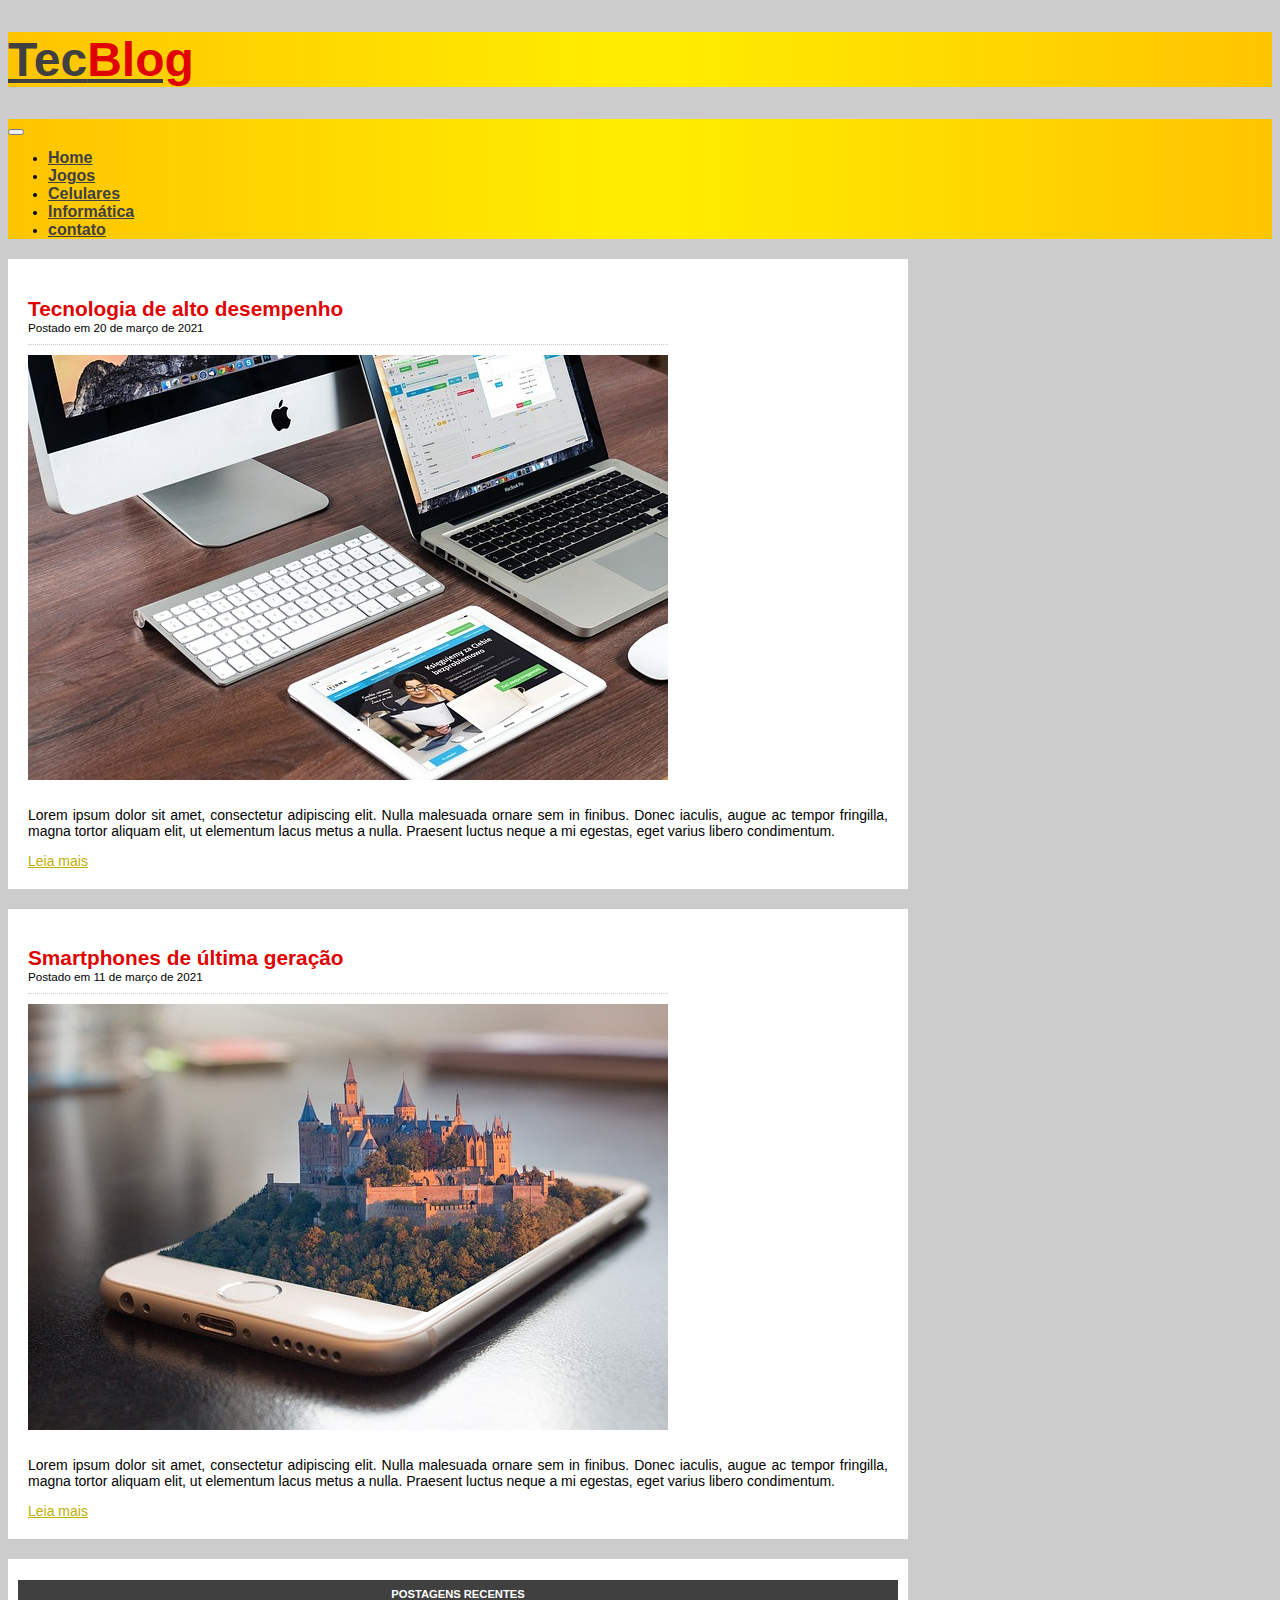
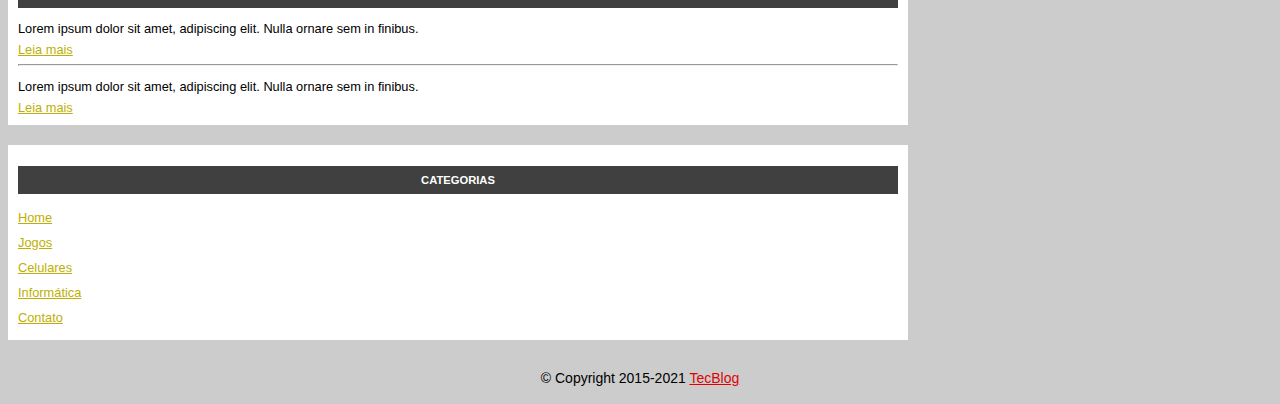
<file: index.html>
<!DOCTYPE html>
<html lang="pt-br">
<head>
    <!-- meta tags obrigatórias -->
    <meta charset="UTF-8">
    <meta http-equiv="X-UA-Compatible" content="IE=edge">
    <meta name="viewport" content="width=device-width, initial-scale=1.0">

    <!-- Font awesome -->
    <link rel="stylesheet" href="https://use.fontawesome.com/releases/v5.3.1/css/all.css" integrity="sha384-mzrmE5qonljUremFsqc01SB46JvROS7bZs3IO2EmfFsd15uHvIt+Y8vEf7N7fWAU" crossorigin="anonymous">

    <!-- Bootstrap CSS -->
    <link rel="stylesheet" href="https://stackpath.bootstrapcdn.com/bootstrap/4.1.3/css/bootstrap.min.css" integrity="sha384-MCw98/SFnGE8fJT3GXwEOngsV7Zt27NXFoaoApmYm81iuXoPkFOJwJ8ERdknLPMO" crossorigin="anonymous">

    <!-- Estilo customizado -->
    <link rel="stylesheet" type="text/css" href="css/estilo.css">

    <!--[if lt IE 9]>
	<script src="https://cdnjs.cloudflare.com/ajax/libs/html5shiv/3.7.3/html5shiv.min.js"></script>
<![endif]-->

    <title>TecBlog - O seu blog de tecnologia</title>
    <link rel="icon" href="img/icon-technology.png">
</head>
<body>
    
    <header>
        <div class="text-center logo cor-fundo">
            <a href="index.html" class="navbar-brand">
                <h1>Tec<span class="cor-vermelha">Blog</span></h1>
            </a>
        </div>
        <nav class="navbar navbar-expand-md navbar-light cor-fundo">
            <div class="container">
                

                <button class="navbar-toggler" data-toggle="collapse" data-target="#nav-principal">
                    <i class="fas fa-bars"></i>
                </button>

                <div id="nav-principal" class="collapse navbar-collapse">
                    <ul class="navbar-nav ml-auto mr-auto">
                        <li class="nav-item">
                            <a href="index.html" class="nav-link">Home</a>
                        </li>
                        <li class="nav-item">
                            <a href="jogos.html" class="nav-link">Jogos</a>
                        </li>
                        <li class="nav-item">
                            <a href="celulares.html" class="nav-link">Celulares</a>
                        </li>
                        <li class="nav-item">
                            <a href="informatica.html" class="nav-link">Informática</a>
                        </li>
                        <li class="nav-item">
                            <a href="contato.html" class="nav-link">contato</a>
                        </li>
                    </ul>
                </div>
            </div>
        </nav>
    </header>

    <section class="container">
        <div class="row">
            <div class="col-md-9 esquerda">
                <div class="caixa">
                    <h2>Tecnologia de alto desempenho</h2>
                    <small class="">Postado em 20 de março de 2021</small>

                    <img src="img/imagem2.jpg" class="img-fluid foto">

                    <p>
                        Lorem ipsum dolor sit amet, consectetur adipiscing elit. Nulla malesuada ornare sem in finibus. Donec iaculis, augue ac tempor fringilla, magna tortor aliquam elit, ut elementum lacus metus a nulla. Praesent luctus neque a mi egestas, eget varius libero condimentum.
                    </p>

                    <a href="informatica.html">Leia mais</a>
                </div>

                <div class="caixa">
                    <h2>Smartphones de última geração</h2>
                    <small class="">Postado em 11 de março de 2021</small>

                    <img src="img/imagem3.jpg" class="img-fluid foto">

                    <p>
                        Lorem ipsum dolor sit amet, consectetur adipiscing elit. Nulla malesuada ornare sem in finibus. Donec iaculis, augue ac tempor fringilla, magna tortor aliquam elit, ut elementum lacus metus a nulla. Praesent luctus neque a mi egestas, eget varius libero condimentum.
                    </p>

                    <a href="">Leia mais</a>
                </div>
            </div> <!-- Fim da coluna esquerda -->

            <div class="col-md-3 direita">
                <div class="caixa">
                    <h3>Postagens recentes</h3>

                    <p>
                        Lorem ipsum dolor sit amet, adipiscing elit. Nulla ornare sem in finibus.
                    </p>

                    <a href="jogos.html">Leia mais</a>

                    <hr>

                    <p>
                        Lorem ipsum dolor sit amet, adipiscing elit. Nulla ornare sem in finibus.
                    </p>

                    <a href="jogos.html">Leia mais</a>
                </div>

                <div class="caixa categorias">
                    <h3>Categorias</h3>

                    <nav>
                        <a href="index.html">Home</a>
                        <a href="jogos.html">Jogos</a>
                        <a href="celulares.html">Celulares</a>
                        <a href="informatica.html">Informática</a>
                        <a href="contato.html">Contato</a>
                    </nav>
                </div>
            </div> <!-- Fim da coluna direita -->
        </div>
    </section>

    <footer class="bg-warning">
        <span>
            &copy; Copyright 2015-2021 <a href="index.html">TecBlog</a>
        </span>
    </footer>

    <!-- JavaScript (Opcional) -->
    <!-- jQuery primeiro, depois Popper.js, depois Bootstrap JS -->
    <script src="https://code.jquery.com/jquery-3.3.1.slim.min.js" integrity="sha384-q8i/X+965DzO0rT7abK41JStQIAqVgRVzpbzo5smXKp4YfRvH+8abtTE1Pi6jizo" crossorigin="anonymous"></script>
    <script src="https://cdnjs.cloudflare.com/ajax/libs/popper.js/1.14.3/umd/popper.min.js" integrity="sha384-ZMP7rVo3mIykV+2+9J3UJ46jBk0WLaUAdn689aCwoqbBJiSnjAK/l8WvCWPIPm49" crossorigin="anonymous"></script>
    <script src="https://stackpath.bootstrapcdn.com/bootstrap/4.1.3/js/bootstrap.min.js" integrity="sha384-ChfqqxuZUCnJSK3+MXmPNIyE6ZbWh2IMqE241rYiqJxyMiZ6OW/JmZQ5stwEULTy" crossorigin="anonymous"></script>
</body>
</html>
</file>
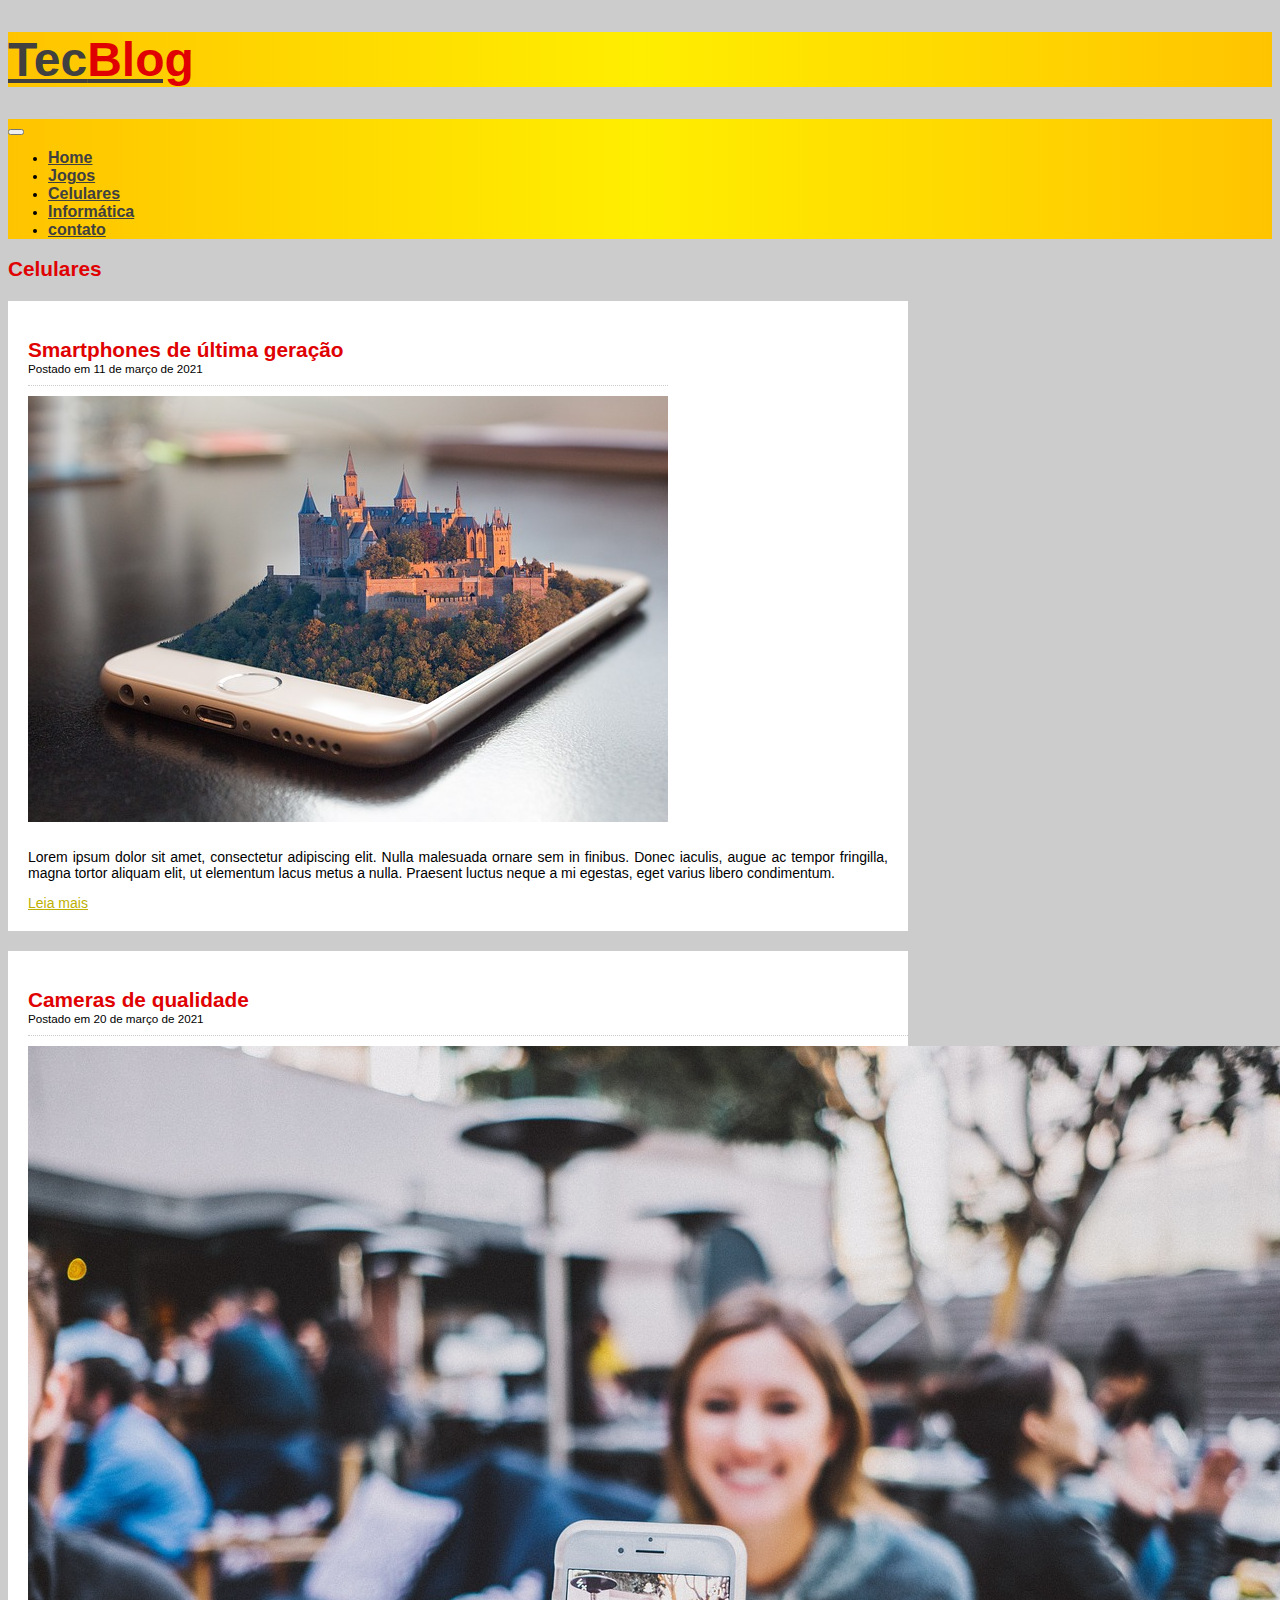
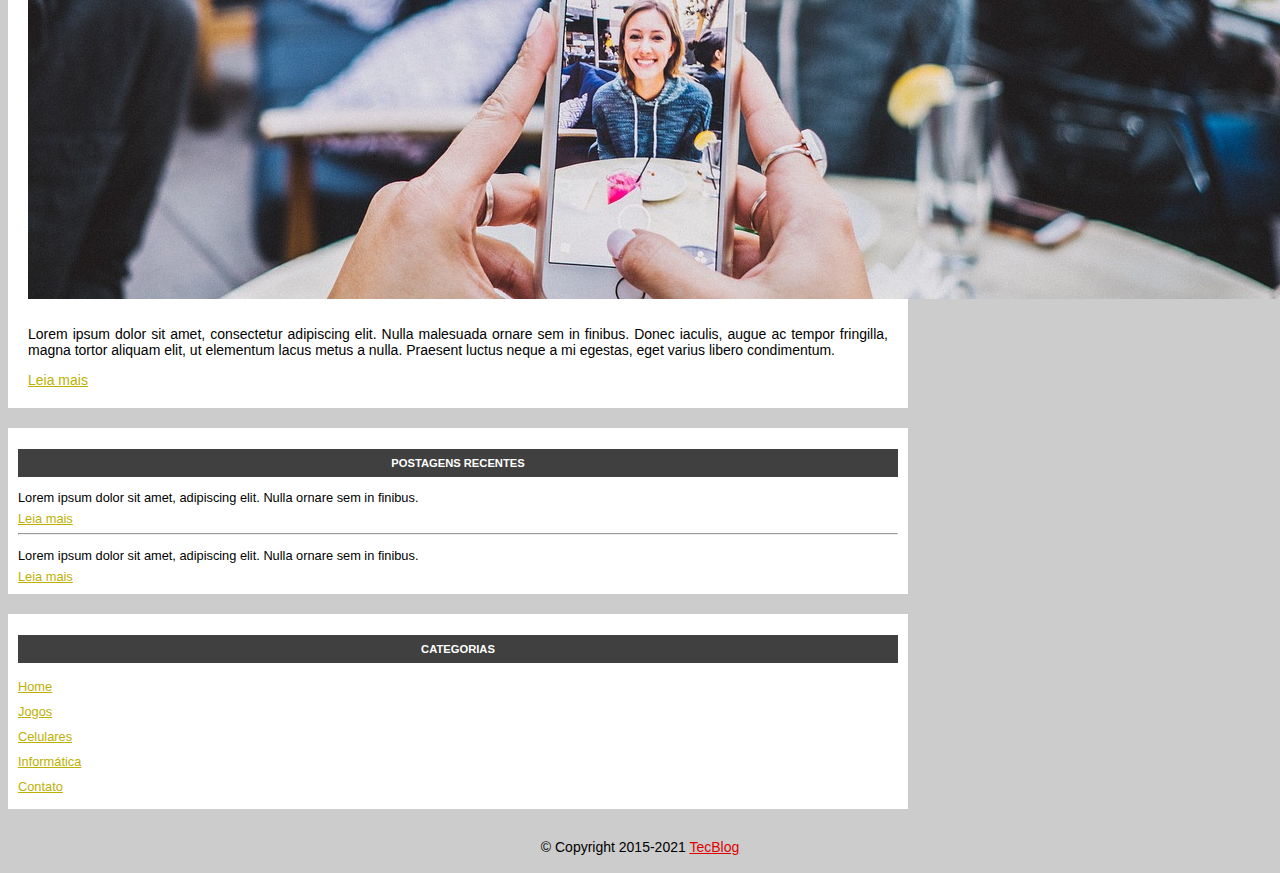
<file: celulares.html>
<!DOCTYPE html>
<html lang="pt-br">
<head>
    <!-- meta tags obrigatórias -->
    <meta charset="UTF-8">
    <meta http-equiv="X-UA-Compatible" content="IE=edge">
    <meta name="viewport" content="width=device-width, initial-scale=1.0">

    <!-- Font awesome -->
    <link rel="stylesheet" href="https://use.fontawesome.com/releases/v5.3.1/css/all.css" integrity="sha384-mzrmE5qonljUremFsqc01SB46JvROS7bZs3IO2EmfFsd15uHvIt+Y8vEf7N7fWAU" crossorigin="anonymous">

    <!-- Bootstrap CSS -->
    <link rel="stylesheet" href="https://stackpath.bootstrapcdn.com/bootstrap/4.1.3/css/bootstrap.min.css" integrity="sha384-MCw98/SFnGE8fJT3GXwEOngsV7Zt27NXFoaoApmYm81iuXoPkFOJwJ8ERdknLPMO" crossorigin="anonymous">

    <!-- Estilo customizado -->
    <link rel="stylesheet" type="text/css" href="css/estilo.css">

    <!--[if lt IE 9]>
	<script src="https://cdnjs.cloudflare.com/ajax/libs/html5shiv/3.7.3/html5shiv.min.js"></script>
<![endif]-->

    <title>TecBlog - O seu blog de tecnologia</title>
    <link rel="icon" href="img/icon-technology.png">
</head>
<body>
    
    <header>
        <div class="text-center logo cor-fundo">
            <a href="index.html" class="navbar-brand">
                <h1>Tec<span class="cor-vermelha">Blog</span></h1>
            </a>
        </div>
        <nav class="navbar navbar-expand-md navbar-light cor-fundo">
            <div class="container">
                

                <button class="navbar-toggler" data-toggle="collapse" data-target="#nav-principal">
                    <i class="fas fa-bars"></i>
                </button>

                <div id="nav-principal" class="collapse navbar-collapse">
                    <ul class="navbar-nav ml-auto mr-auto">
                        <li class="nav-item">
                            <a href="index.html" class="nav-link">Home</a>
                        </li>
                        <li class="nav-item">
                            <a href="jogos.html" class="nav-link">Jogos</a>
                        </li>
                        <li class="nav-item">
                            <a href="celulares.html" class="nav-link">Celulares</a>
                        </li>
                        <li class="nav-item">
                            <a href="informatica.html" class="nav-link">Informática</a>
                        </li>
                        <li class="nav-item">
                            <a href="contato.html" class="nav-link">contato</a>
                        </li>
                    </ul>
                </div>
            </div>
        </nav>
    </header>

    <section class="container">
        <div class="row">
            <div class="col-md-9 esquerda">
                <h2 class="text-center bg-danger p-2 text-white mt-3">Celulares</h2>
                <div class="caixa">
                    <h2>Smartphones de última geração</h2>
                    <small class="">Postado em 11 de março de 2021</small>

                    <img src="img/imagem3.jpg" class="img-fluid foto">

                    <p>
                        Lorem ipsum dolor sit amet, consectetur adipiscing elit. Nulla malesuada ornare sem in finibus. Donec iaculis, augue ac tempor fringilla, magna tortor aliquam elit, ut elementum lacus metus a nulla. Praesent luctus neque a mi egestas, eget varius libero condimentum.
                    </p>

                    <a href="informatica.html">Leia mais</a>
                </div>

                <div class="caixa">
                    <h2>Cameras de qualidade</h2>
                    <small class="">Postado em 20 de março de 2021</small>

                    <img src="img/cel1.jpg" class="img-fluid foto">

                    <p>
                        Lorem ipsum dolor sit amet, consectetur adipiscing elit. Nulla malesuada ornare sem in finibus. Donec iaculis, augue ac tempor fringilla, magna tortor aliquam elit, ut elementum lacus metus a nulla. Praesent luctus neque a mi egestas, eget varius libero condimentum.
                    </p>

                    <a href="">Leia mais</a>
                </div>
            </div> <!-- Fim da coluna esquerda -->

            <div class="col-md-3 direita">
                <div class="caixa">
                    <h3>Postagens recentes</h3>

                    <p>
                        Lorem ipsum dolor sit amet, adipiscing elit. Nulla ornare sem in finibus.
                    </p>

                    <a href="jogos.html">Leia mais</a>

                    <hr>

                    <p>
                        Lorem ipsum dolor sit amet, adipiscing elit. Nulla ornare sem in finibus.
                    </p>

                    <a href="jogos.html">Leia mais</a>
                </div>

                <div class="caixa categorias">
                    <h3>Categorias</h3>

                    <nav>
                        <a href="index.html">Home</a>
                        <a href="jogos.html">Jogos</a>
                        <a href="celulares.html">Celulares</a>
                        <a href="informatica.html">Informática</a>
                        <a href="contato.html">Contato</a>
                    </nav>
                </div>
            </div> <!-- Fim da coluna direita -->
        </div>
    </section>

    <footer class="bg-warning">
        <span>
            &copy; Copyright 2015-2021 <a href="index.html">TecBlog</a>
        </span>
    </footer>

    <!-- JavaScript (Opcional) -->
    <!-- jQuery primeiro, depois Popper.js, depois Bootstrap JS -->
    <script src="https://code.jquery.com/jquery-3.3.1.slim.min.js" integrity="sha384-q8i/X+965DzO0rT7abK41JStQIAqVgRVzpbzo5smXKp4YfRvH+8abtTE1Pi6jizo" crossorigin="anonymous"></script>
    <script src="https://cdnjs.cloudflare.com/ajax/libs/popper.js/1.14.3/umd/popper.min.js" integrity="sha384-ZMP7rVo3mIykV+2+9J3UJ46jBk0WLaUAdn689aCwoqbBJiSnjAK/l8WvCWPIPm49" crossorigin="anonymous"></script>
    <script src="https://stackpath.bootstrapcdn.com/bootstrap/4.1.3/js/bootstrap.min.js" integrity="sha384-ChfqqxuZUCnJSK3+MXmPNIyE6ZbWh2IMqE241rYiqJxyMiZ6OW/JmZQ5stwEULTy" crossorigin="anonymous"></script>
</body>
</html>
</file>
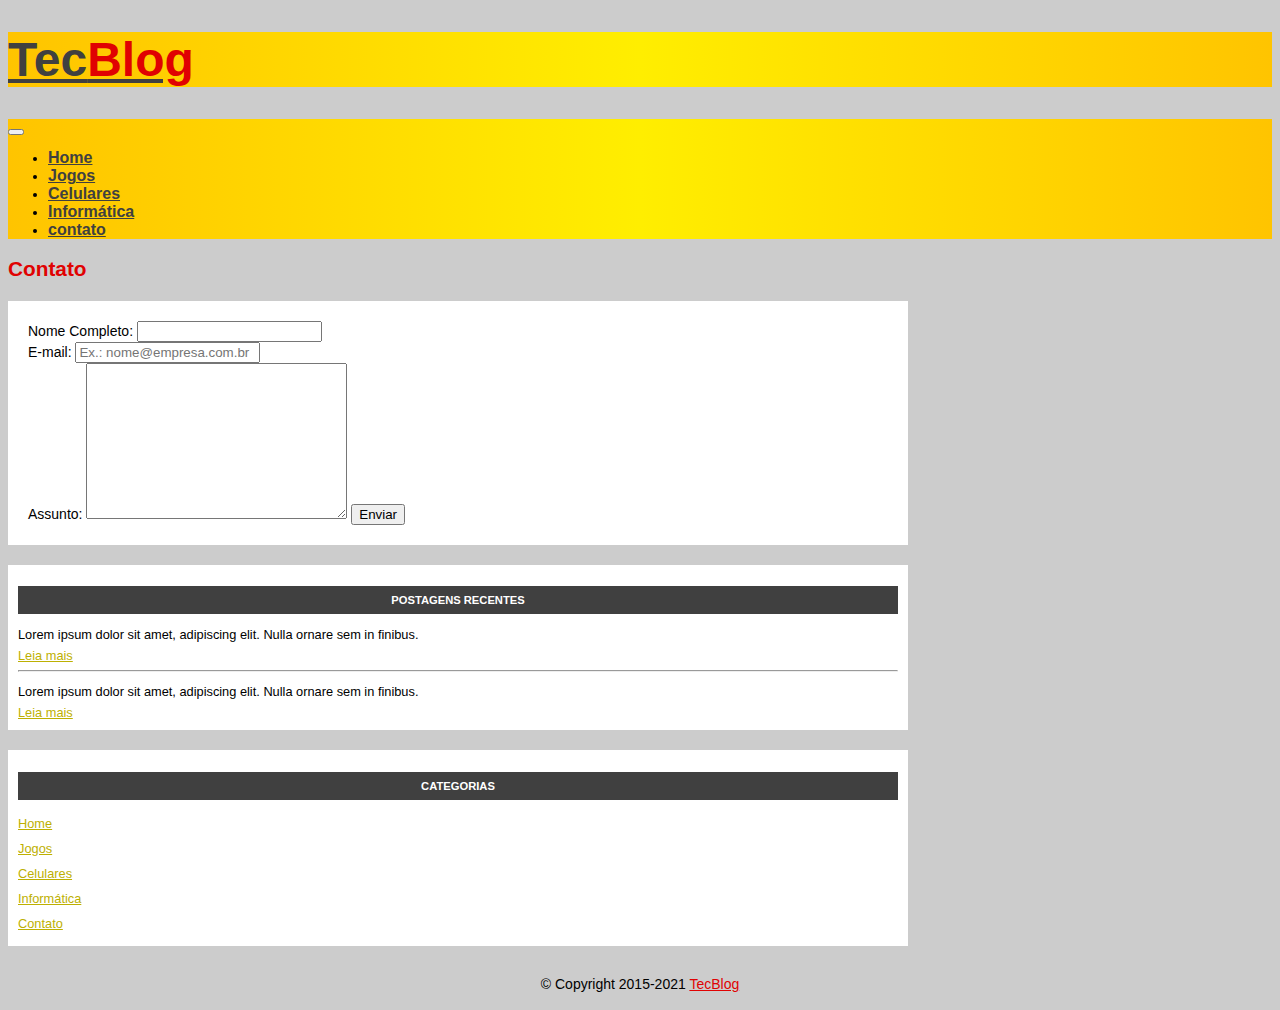
<file: contato.html>
<!DOCTYPE html>
<html lang="pt-br">
<head>
    <!-- meta tags obrigatórias -->
    <meta charset="UTF-8">
    <meta http-equiv="X-UA-Compatible" content="IE=edge">
    <meta name="viewport" content="width=device-width, initial-scale=1.0">

    <!-- Font awesome -->
    <link rel="stylesheet" href="https://use.fontawesome.com/releases/v5.3.1/css/all.css" integrity="sha384-mzrmE5qonljUremFsqc01SB46JvROS7bZs3IO2EmfFsd15uHvIt+Y8vEf7N7fWAU" crossorigin="anonymous">

    <!-- Bootstrap CSS -->
    <link rel="stylesheet" href="https://stackpath.bootstrapcdn.com/bootstrap/4.1.3/css/bootstrap.min.css" integrity="sha384-MCw98/SFnGE8fJT3GXwEOngsV7Zt27NXFoaoApmYm81iuXoPkFOJwJ8ERdknLPMO" crossorigin="anonymous">

    <!-- Estilo customizado -->
    <link rel="stylesheet" type="text/css" href="css/estilo.css">

    <!--[if lt IE 9]>
	<script src="https://cdnjs.cloudflare.com/ajax/libs/html5shiv/3.7.3/html5shiv.min.js"></script>
<![endif]-->

    <title>TecBlog - O seu blog de tecnologia</title>
    <link rel="icon" href="img/icon-technology.png">
</head>
<body>
    
    <header>
        <div class="text-center logo cor-fundo">
            <a href="index.html" class="navbar-brand">
                <h1>Tec<span class="cor-vermelha">Blog</span></h1>
            </a>
        </div>
        <nav class="navbar navbar-expand-md navbar-light cor-fundo">
            <div class="container">
                

                <button class="navbar-toggler" data-toggle="collapse" data-target="#nav-principal">
                    <i class="fas fa-bars"></i>
                </button>

                <div id="nav-principal" class="collapse navbar-collapse">
                    <ul class="navbar-nav ml-auto mr-auto">
                        <li class="nav-item">
                            <a href="index.html" class="nav-link">Home</a>
                        </li>
                        <li class="nav-item">
                            <a href="jogos.html" class="nav-link">Jogos</a>
                        </li>
                        <li class="nav-item">
                            <a href="celulares.html" class="nav-link">Celulares</a>
                        </li>
                        <li class="nav-item">
                            <a href="informatica.html" class="nav-link">Informática</a>
                        </li>
                        <li class="nav-item">
                            <a href="contato.html" class="nav-link">contato</a>
                        </li>
                    </ul>
                </div>
            </div>
        </nav>
    </header>

    <section class="container">
        <div class="row">
            <div class="col-md-9 esquerda">
                <h2 class="text-center bg-danger p-2 text-white mt-3">Contato</h2>
                <div class="caixa">
                    <form>
                        <div class="form-group">
                            <div class="formulario">
                                <label for="nome">Nome Completo:</label>
                                <input type="text" id="nome" class="form-control">
                            </div>
                            <div class="formulario">
                                <label for="email">E-mail:</label>
                                <input type="email" id="email" class="form-control" placeholder="Ex.: nome@empresa.com.br">
                            </div>
                            <div class="formulario">
                                <label for="assunto">Assunto:</label>
                                <textarea name="assunto" id="assunto" cols="30" rows="10" class="form-control"></textarea>
                                <input type="submit" id="enviar" class="btn btn-danger" value="Enviar">
                            </div>
                        </div>
                    </form>
                </div>
            </div> <!-- Fim da coluna esquerda -->

            <div class="col-md-3 direita">
                <div class="caixa">
                    <h3>Postagens recentes</h3>

                    <p>
                        Lorem ipsum dolor sit amet, adipiscing elit. Nulla ornare sem in finibus.
                    </p>

                    <a href="jogos.html">Leia mais</a>

                    <hr>

                    <p>
                        Lorem ipsum dolor sit amet, adipiscing elit. Nulla ornare sem in finibus.
                    </p>

                    <a href="jogos.html">Leia mais</a>
                </div>

                <div class="caixa categorias">
                    <h3>Categorias</h3>

                    <nav>
                        <a href="index.html">Home</a>
                        <a href="jogos.html">Jogos</a>
                        <a href="celulares.html">Celulares</a>
                        <a href="informatica.html">Informática</a>
                        <a href="contato.html">Contato</a>
                    </nav>
                </div>
            </div> <!-- Fim da coluna direita -->
        </div>
    </section>

    <footer class="bg-warning">
        <span>
            &copy; Copyright 2015-2021 <a href="index.html">TecBlog</a>
        </span>
    </footer>

    <!-- JavaScript (Opcional) -->
    <!-- jQuery primeiro, depois Popper.js, depois Bootstrap JS -->
    <script src="https://code.jquery.com/jquery-3.3.1.slim.min.js" integrity="sha384-q8i/X+965DzO0rT7abK41JStQIAqVgRVzpbzo5smXKp4YfRvH+8abtTE1Pi6jizo" crossorigin="anonymous"></script>
    <script src="https://cdnjs.cloudflare.com/ajax/libs/popper.js/1.14.3/umd/popper.min.js" integrity="sha384-ZMP7rVo3mIykV+2+9J3UJ46jBk0WLaUAdn689aCwoqbBJiSnjAK/l8WvCWPIPm49" crossorigin="anonymous"></script>
    <script src="https://stackpath.bootstrapcdn.com/bootstrap/4.1.3/js/bootstrap.min.js" integrity="sha384-ChfqqxuZUCnJSK3+MXmPNIyE6ZbWh2IMqE241rYiqJxyMiZ6OW/JmZQ5stwEULTy" crossorigin="anonymous"></script>
</body>
</html>
</file>
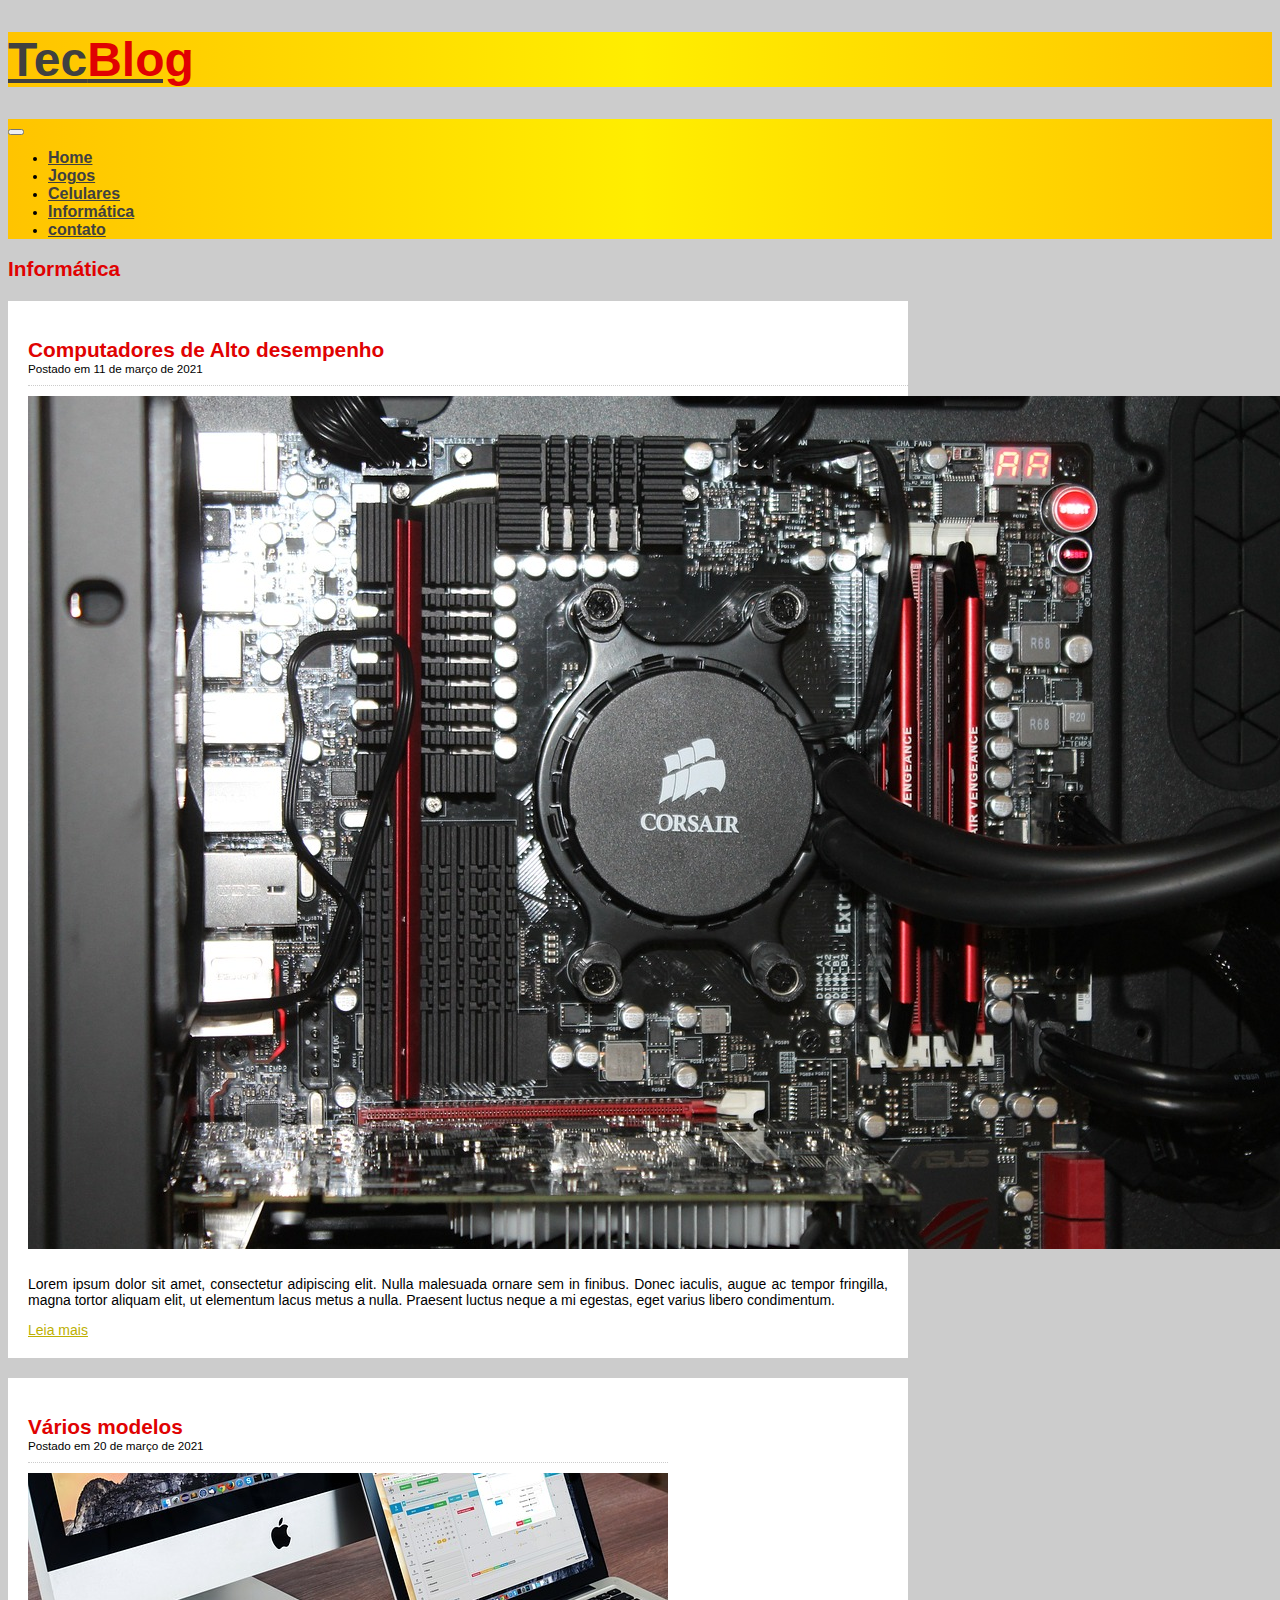
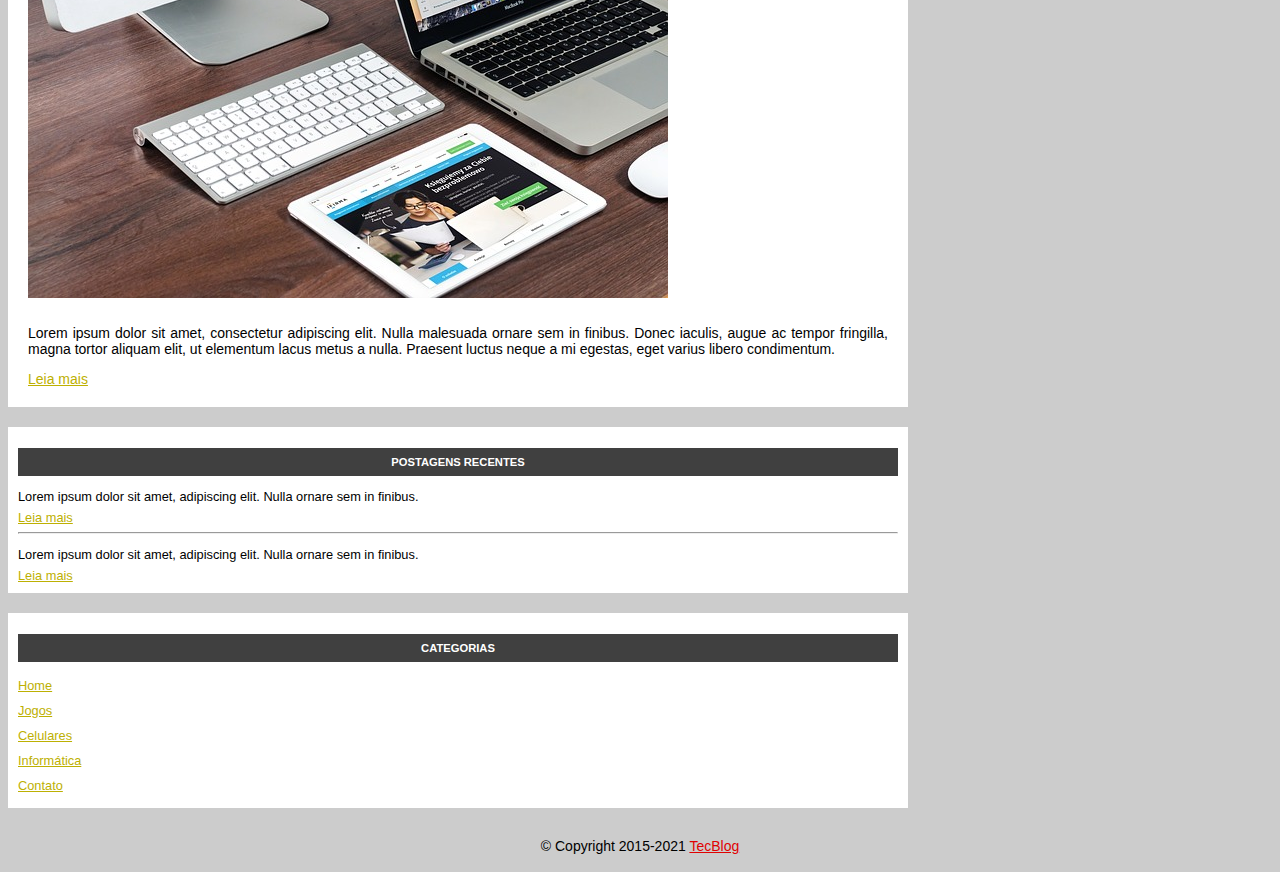
<file: informatica.html>
<!DOCTYPE html>
<html lang="pt-br">
<head>
    <!-- meta tags obrigatórias -->
    <meta charset="UTF-8">
    <meta http-equiv="X-UA-Compatible" content="IE=edge">
    <meta name="viewport" content="width=device-width, initial-scale=1.0">

    <!-- Font awesome -->
    <link rel="stylesheet" href="https://use.fontawesome.com/releases/v5.3.1/css/all.css" integrity="sha384-mzrmE5qonljUremFsqc01SB46JvROS7bZs3IO2EmfFsd15uHvIt+Y8vEf7N7fWAU" crossorigin="anonymous">

    <!-- Bootstrap CSS -->
    <link rel="stylesheet" href="https://stackpath.bootstrapcdn.com/bootstrap/4.1.3/css/bootstrap.min.css" integrity="sha384-MCw98/SFnGE8fJT3GXwEOngsV7Zt27NXFoaoApmYm81iuXoPkFOJwJ8ERdknLPMO" crossorigin="anonymous">

    <!-- Estilo customizado -->
    <link rel="stylesheet" type="text/css" href="css/estilo.css">

    <!--[if lt IE 9]>
	<script src="https://cdnjs.cloudflare.com/ajax/libs/html5shiv/3.7.3/html5shiv.min.js"></script>
<![endif]-->

    <title>TecBlog - O seu blog de tecnologia</title>
    <link rel="icon" href="img/icon-technology.png">
</head>
<body>
    
    <header>
        <div class="text-center logo cor-fundo">
            <a href="index.html" class="navbar-brand">
                <h1>Tec<span class="cor-vermelha">Blog</span></h1>
            </a>
        </div>
        <nav class="navbar navbar-expand-md navbar-light cor-fundo">
            <div class="container">
                

                <button class="navbar-toggler" data-toggle="collapse" data-target="#nav-principal">
                    <i class="fas fa-bars"></i>
                </button>

                <div id="nav-principal" class="collapse navbar-collapse">
                    <ul class="navbar-nav ml-auto mr-auto">
                        <li class="nav-item">
                            <a href="index.html" class="nav-link">Home</a>
                        </li>
                        <li class="nav-item">
                            <a href="jogos.html" class="nav-link">Jogos</a>
                        </li>
                        <li class="nav-item">
                            <a href="celulares.html" class="nav-link">Celulares</a>
                        </li>
                        <li class="nav-item">
                            <a href="informatica.html" class="nav-link">Informática</a>
                        </li>
                        <li class="nav-item">
                            <a href="contato.html" class="nav-link">contato</a>
                        </li>
                    </ul>
                </div>
            </div>
        </nav>
    </header>

    <section class="container">
        <div class="row">
            <div class="col-md-9 esquerda">
                <h2 class="text-center bg-danger p-2 text-white mt-3">Informática</h2>
                <div class="caixa">
                    <h2>Computadores de Alto desempenho</h2>
                    <small class="">Postado em 11 de março de 2021</small>

                    <img src="img/pc1.jpg" class="img-fluid foto">

                    <p>
                        Lorem ipsum dolor sit amet, consectetur adipiscing elit. Nulla malesuada ornare sem in finibus. Donec iaculis, augue ac tempor fringilla, magna tortor aliquam elit, ut elementum lacus metus a nulla. Praesent luctus neque a mi egestas, eget varius libero condimentum.
                    </p>

                    <a href="informatica.html">Leia mais</a>
                </div>

                <div class="caixa">
                    <h2>Vários modelos</h2>
                    <small class="">Postado em 20 de março de 2021</small>

                    <img src="img/imagem2.jpg" class="img-fluid foto">

                    <p>
                        Lorem ipsum dolor sit amet, consectetur adipiscing elit. Nulla malesuada ornare sem in finibus. Donec iaculis, augue ac tempor fringilla, magna tortor aliquam elit, ut elementum lacus metus a nulla. Praesent luctus neque a mi egestas, eget varius libero condimentum.
                    </p>

                    <a href="">Leia mais</a>
                </div>
            </div> <!-- Fim da coluna esquerda -->

            <div class="col-md-3 direita">
                <div class="caixa">
                    <h3>Postagens recentes</h3>

                    <p>
                        Lorem ipsum dolor sit amet, adipiscing elit. Nulla ornare sem in finibus.
                    </p>

                    <a href="jogos.html">Leia mais</a>

                    <hr>

                    <p>
                        Lorem ipsum dolor sit amet, adipiscing elit. Nulla ornare sem in finibus.
                    </p>

                    <a href="jogos.html">Leia mais</a>
                </div>

                <div class="caixa categorias">
                    <h3>Categorias</h3>

                    <nav>
                        <a href="index.html">Home</a>
                        <a href="jogos.html">Jogos</a>
                        <a href="celulares.html">Celulares</a>
                        <a href="informatica.html">Informática</a>
                        <a href="contato.html">Contato</a>
                    </nav>
                </div>
            </div> <!-- Fim da coluna direita -->
        </div>
    </section>

    <footer class="bg-warning">
        <span>
            &copy; Copyright 2015-2021 <a href="index.html">TecBlog</a>
        </span>
    </footer>

    <!-- JavaScript (Opcional) -->
    <!-- jQuery primeiro, depois Popper.js, depois Bootstrap JS -->
    <script src="https://code.jquery.com/jquery-3.3.1.slim.min.js" integrity="sha384-q8i/X+965DzO0rT7abK41JStQIAqVgRVzpbzo5smXKp4YfRvH+8abtTE1Pi6jizo" crossorigin="anonymous"></script>
    <script src="https://cdnjs.cloudflare.com/ajax/libs/popper.js/1.14.3/umd/popper.min.js" integrity="sha384-ZMP7rVo3mIykV+2+9J3UJ46jBk0WLaUAdn689aCwoqbBJiSnjAK/l8WvCWPIPm49" crossorigin="anonymous"></script>
    <script src="https://stackpath.bootstrapcdn.com/bootstrap/4.1.3/js/bootstrap.min.js" integrity="sha384-ChfqqxuZUCnJSK3+MXmPNIyE6ZbWh2IMqE241rYiqJxyMiZ6OW/JmZQ5stwEULTy" crossorigin="anonymous"></script>
</body>
</html>
</file>
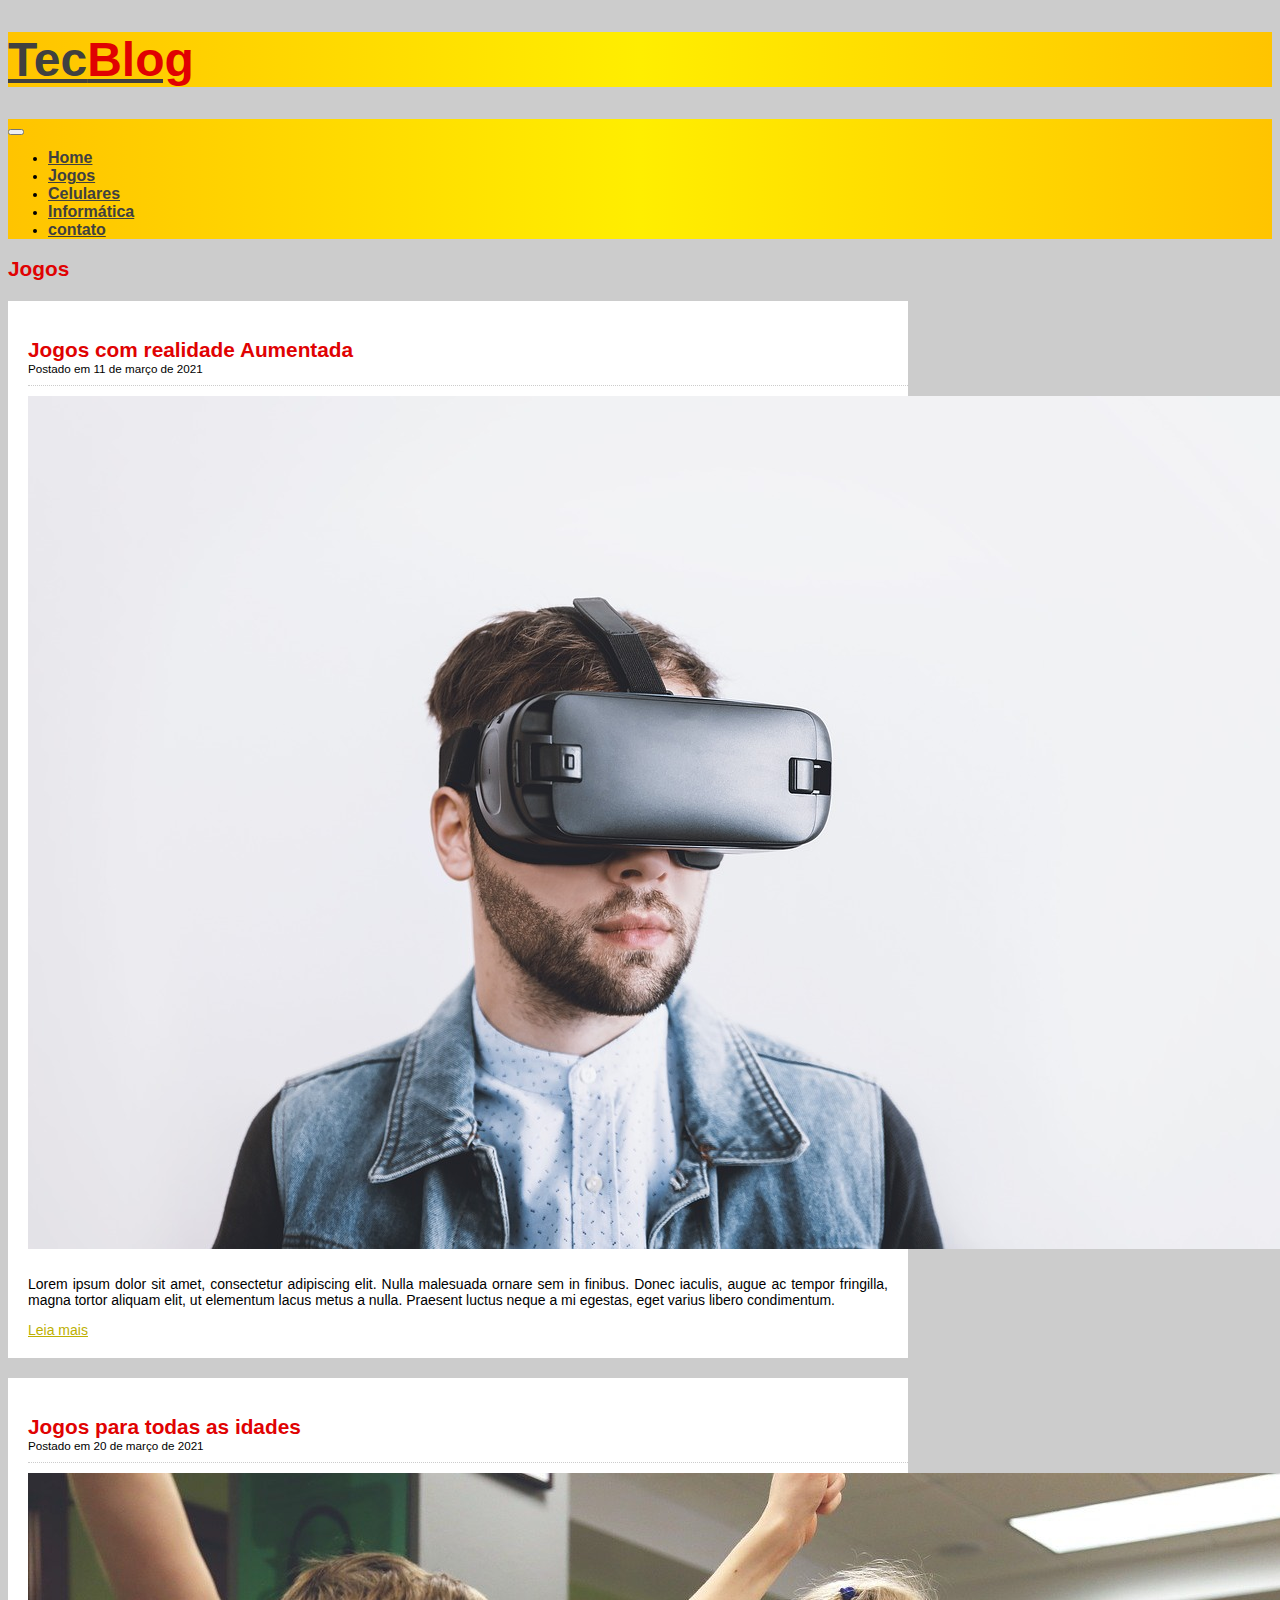
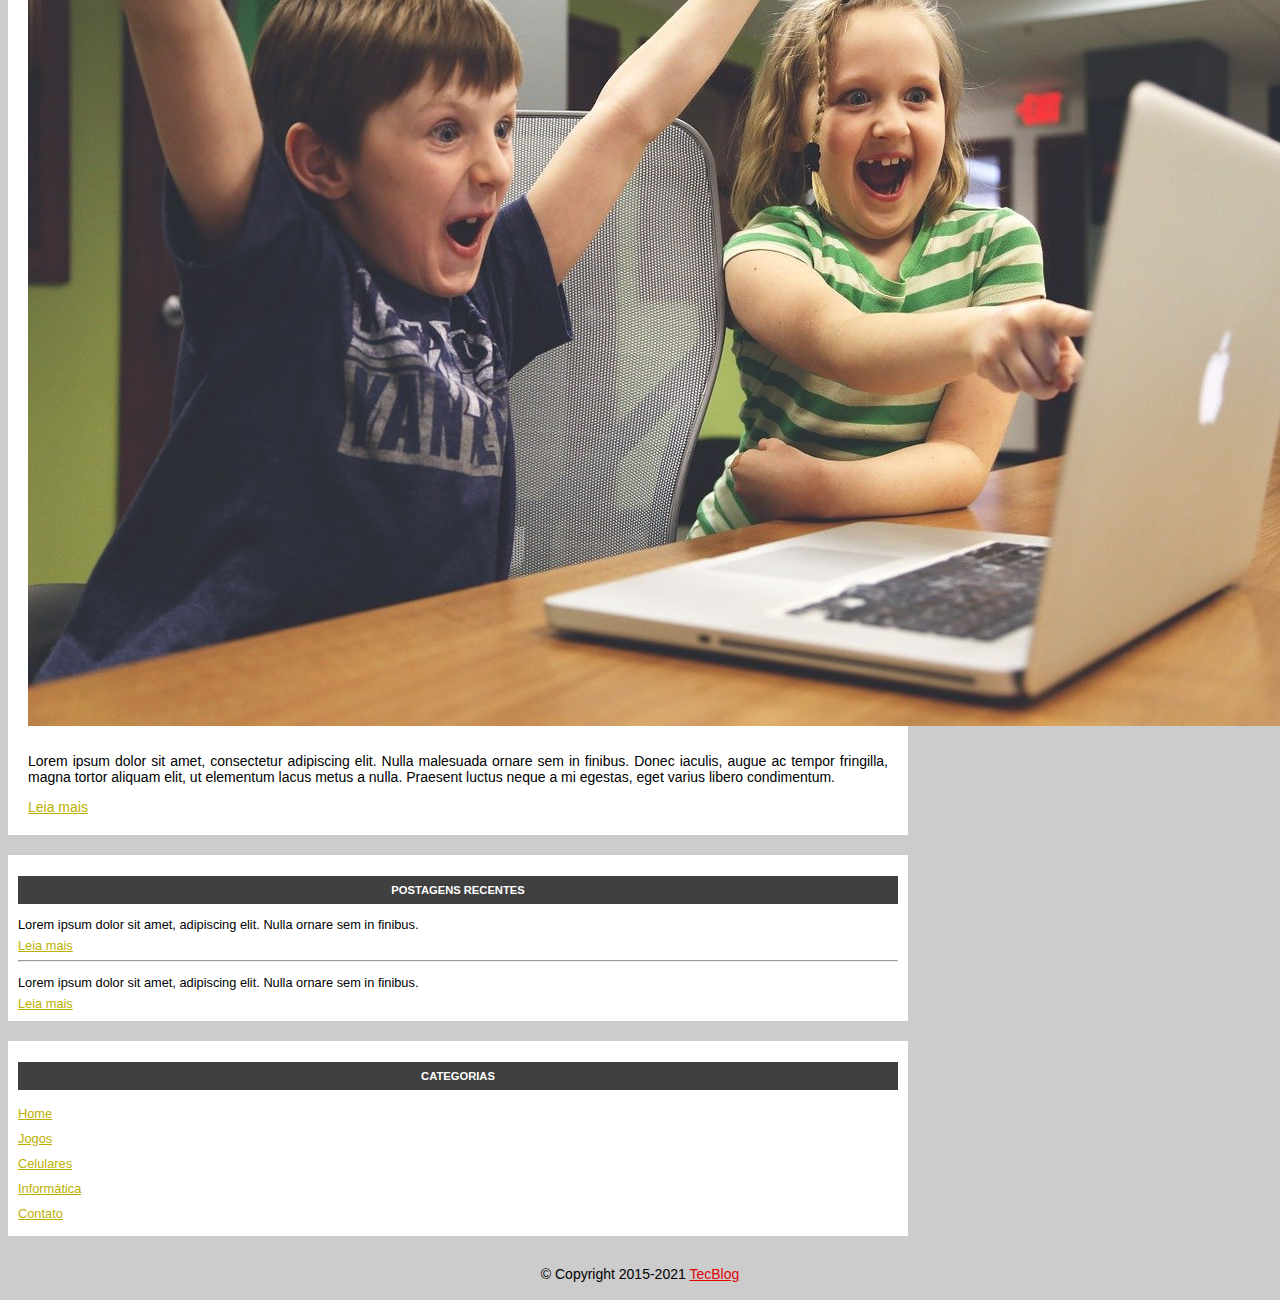
<file: jogos.html>
<!DOCTYPE html>
<html lang="pt-br">
<head>
    <!-- meta tags obrigatórias -->
    <meta charset="UTF-8">
    <meta http-equiv="X-UA-Compatible" content="IE=edge">
    <meta name="viewport" content="width=device-width, initial-scale=1.0">

    <!-- Font awesome -->
    <link rel="stylesheet" href="https://use.fontawesome.com/releases/v5.3.1/css/all.css" integrity="sha384-mzrmE5qonljUremFsqc01SB46JvROS7bZs3IO2EmfFsd15uHvIt+Y8vEf7N7fWAU" crossorigin="anonymous">

    <!-- Bootstrap CSS -->
    <link rel="stylesheet" href="https://stackpath.bootstrapcdn.com/bootstrap/4.1.3/css/bootstrap.min.css" integrity="sha384-MCw98/SFnGE8fJT3GXwEOngsV7Zt27NXFoaoApmYm81iuXoPkFOJwJ8ERdknLPMO" crossorigin="anonymous">

    <!-- Estilo customizado -->
    <link rel="stylesheet" type="text/css" href="css/estilo.css">

    <!--[if lt IE 9]>
	<script src="https://cdnjs.cloudflare.com/ajax/libs/html5shiv/3.7.3/html5shiv.min.js"></script>
<![endif]-->

    <title>TecBlog - O seu blog de tecnologia</title>
    <link rel="icon" href="img/icon-technology.png">
</head>
<body>
    
    <header>
        <div class="text-center logo cor-fundo">
            <a href="index.html" class="navbar-brand">
                <h1>Tec<span class="cor-vermelha">Blog</span></h1>
            </a>
        </div>
        <nav class="navbar navbar-expand-md navbar-light cor-fundo">
            <div class="container">
                

                <button class="navbar-toggler" data-toggle="collapse" data-target="#nav-principal">
                    <i class="fas fa-bars"></i>
                </button>

                <div id="nav-principal" class="collapse navbar-collapse">
                    <ul class="navbar-nav ml-auto mr-auto">
                        <li class="nav-item">
                            <a href="index.html" class="nav-link">Home</a>
                        </li>
                        <li class="nav-item">
                            <a href="jogos.html" class="nav-link">Jogos</a>
                        </li>
                        <li class="nav-item">
                            <a href="celulares.html" class="nav-link">Celulares</a>
                        </li>
                        <li class="nav-item">
                            <a href="informatica.html" class="nav-link">Informática</a>
                        </li>
                        <li class="nav-item">
                            <a href="contato.html" class="nav-link">contato</a>
                        </li>
                    </ul>
                </div>
            </div>
        </nav>
    </header>

    <section class="container">
        <div class="row">
            <div class="col-md-9 esquerda">
                <h2 class="text-center bg-danger p-2 text-white mt-3">Jogos</h2>
                <div class="caixa">
                    <h2>Jogos com realidade Aumentada</h2>
                    <small class="">Postado em 11 de março de 2021</small>

                    <img src="img/jogo1.jpg" class="img-fluid foto">

                    <p>
                        Lorem ipsum dolor sit amet, consectetur adipiscing elit. Nulla malesuada ornare sem in finibus. Donec iaculis, augue ac tempor fringilla, magna tortor aliquam elit, ut elementum lacus metus a nulla. Praesent luctus neque a mi egestas, eget varius libero condimentum.
                    </p>

                    <a href="informatica.html">Leia mais</a>
                </div>

                <div class="caixa">
                    <h2>Jogos para todas as idades</h2>
                    <small class="">Postado em 20 de março de 2021</small>

                    <img src="img/jogo2.jpg" class="img-fluid foto">

                    <p>
                        Lorem ipsum dolor sit amet, consectetur adipiscing elit. Nulla malesuada ornare sem in finibus. Donec iaculis, augue ac tempor fringilla, magna tortor aliquam elit, ut elementum lacus metus a nulla. Praesent luctus neque a mi egestas, eget varius libero condimentum.
                    </p>

                    <a href="">Leia mais</a>
                </div>
            </div> <!-- Fim da coluna esquerda -->

            <div class="col-md-3 direita">
                <div class="caixa">
                    <h3>Postagens recentes</h3>

                    <p>
                        Lorem ipsum dolor sit amet, adipiscing elit. Nulla ornare sem in finibus.
                    </p>

                    <a href="jogos.html">Leia mais</a>

                    <hr>

                    <p>
                        Lorem ipsum dolor sit amet, adipiscing elit. Nulla ornare sem in finibus.
                    </p>

                    <a href="jogos.html">Leia mais</a>
                </div>

                <div class="caixa categorias">
                    <h3>Categorias</h3>

                    <nav>
                        <a href="index.html">Home</a>
                        <a href="jogos.html">Jogos</a>
                        <a href="celulares.html">Celulares</a>
                        <a href="informatica.html">Informática</a>
                        <a href="contato.html">Contato</a>
                    </nav>
                </div>
            </div> <!-- Fim da coluna direita -->
        </div>
    </section>

    <footer class="bg-warning">
        <span>
            &copy; Copyright 2015-2021 <a href="index.html">TecBlog</a>
        </span>
    </footer>

    <!-- JavaScript (Opcional) -->
    <!-- jQuery primeiro, depois Popper.js, depois Bootstrap JS -->
    <script src="https://code.jquery.com/jquery-3.3.1.slim.min.js" integrity="sha384-q8i/X+965DzO0rT7abK41JStQIAqVgRVzpbzo5smXKp4YfRvH+8abtTE1Pi6jizo" crossorigin="anonymous"></script>
    <script src="https://cdnjs.cloudflare.com/ajax/libs/popper.js/1.14.3/umd/popper.min.js" integrity="sha384-ZMP7rVo3mIykV+2+9J3UJ46jBk0WLaUAdn689aCwoqbBJiSnjAK/l8WvCWPIPm49" crossorigin="anonymous"></script>
    <script src="https://stackpath.bootstrapcdn.com/bootstrap/4.1.3/js/bootstrap.min.js" integrity="sha384-ChfqqxuZUCnJSK3+MXmPNIyE6ZbWh2IMqE241rYiqJxyMiZ6OW/JmZQ5stwEULTy" crossorigin="anonymous"></script>
</body>
</html>
</file>
<file: css/estilo.css>
/* layout
****************************/
body {
    font: 14px Helvetica, Arial, sans-serif;
    background: #cccccc;
}

/* Cabeçalho
****************************/
.cor-fundo {
    background: linear-gradient(to right, #ffc400, #ffee00, #ffc400);
}

.logo a {
    color: #404040;
    margin-top: 20px;
}

.cor-vermelha {
    color: #e00202;
}

.navbar-light .navbar-nav .nav-link {
    color: #404040;
    font-size: 1rem;
    font-weight: bold;
}

.navbar-light .navbar-nav .nav-link:hover {
    color: #ffffff;
    background: #e00202;
}

.navbar-expand-sm .navbar-nav .nav-link {
    padding: 0.5rem 1.5rem;
}

/* Tipografia
****************************/
h1 {
    font-weight: bold;
    font-size: 3rem;
}

h2 {
    font-size: 1.3rem;
    font-weight: bold;
    color: #e00202;
    margin-bottom: 0;
}

h3 {
    font-size: 0.7rem;
    font-weight: bold;
    background: #404040;
    padding: 8px;
    text-align: center;
    color: #ffffff;
    text-transform: uppercase;
}

p {
    text-align: justify;
}

/* sessão home
****************************/
.caixa {
    margin-top: 20px;
    padding: 20px;
    background: #ffffff;
}

.direita .caixa {
    padding: 10px;
}

.caixa a {
    color: #bdb002;
}

.direita .caixa a {
    font-size: 0.8rem;
}

small {
    display: block;
    padding-bottom: 10px;
}

img.foto {
    padding: 10px 0;
    border-top: 1px dotted #cccccc;
}

.direita p {
    margin-bottom: 5px;
    font-size: 0.8rem;
}

.categorias {
    margin-top: 20px;
}

.categorias a {
    display: block;
    padding: 5px 0;
}

footer {
    padding: 10px 0;
    text-align: center;
    margin-top: 20px;
}

footer a {
    color: #e00202;
}

footer a:hover {
    color: #ff0000;
}

/* Responsividade
-------------------------------------------------*/
/* Dispositivos extra small (telefones em modo retrato, com menos de 576px)*/
@media (max-width: 575.98px) {
    
}

/* Dispositivos small (telefones em modo paisagem, com 576px ou mais)*/
@media (min-width: 576px) and (max-width: 767.98px) {
    
}

/* Dispositivos mĆÄdios (tablets com 768px ou mais)*/
@media (min-width: 768px) and (max-width: 991.98px) {
    
}

/* Dispositivos large (desktops com 992px ou mais)*/
@media (min-width: 992px) and (max-width: 1199.98px) {
    .container { /* Define a largura mĆ�xima da pĆ�gina */
        max-width: 900px;
    }
}

/* Dispositivos extra large (desktops grandes com 1200px ou mais)*/
@media (min-width: 1200px) {
    .container { /* Define a largura mĆ�xima da pĆ�gina */
        max-width: 900px;
    }
}
</file>
